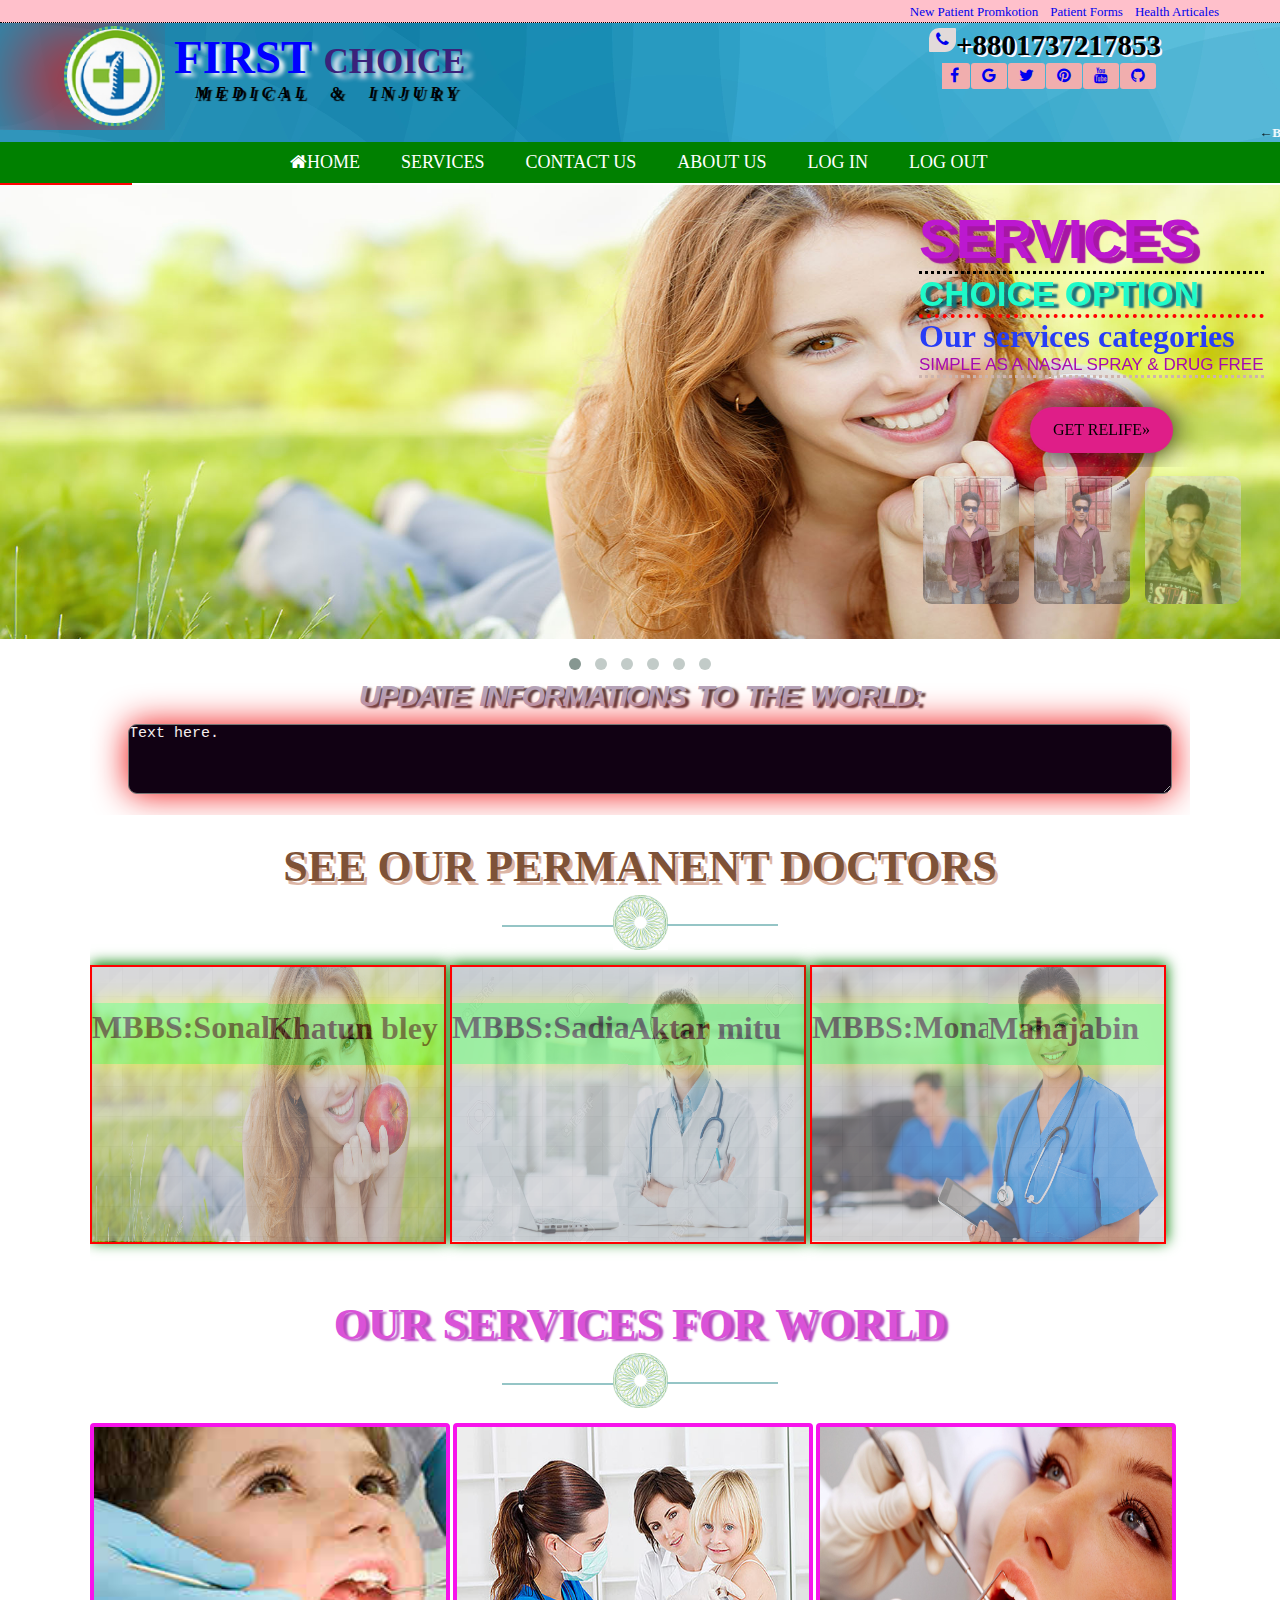
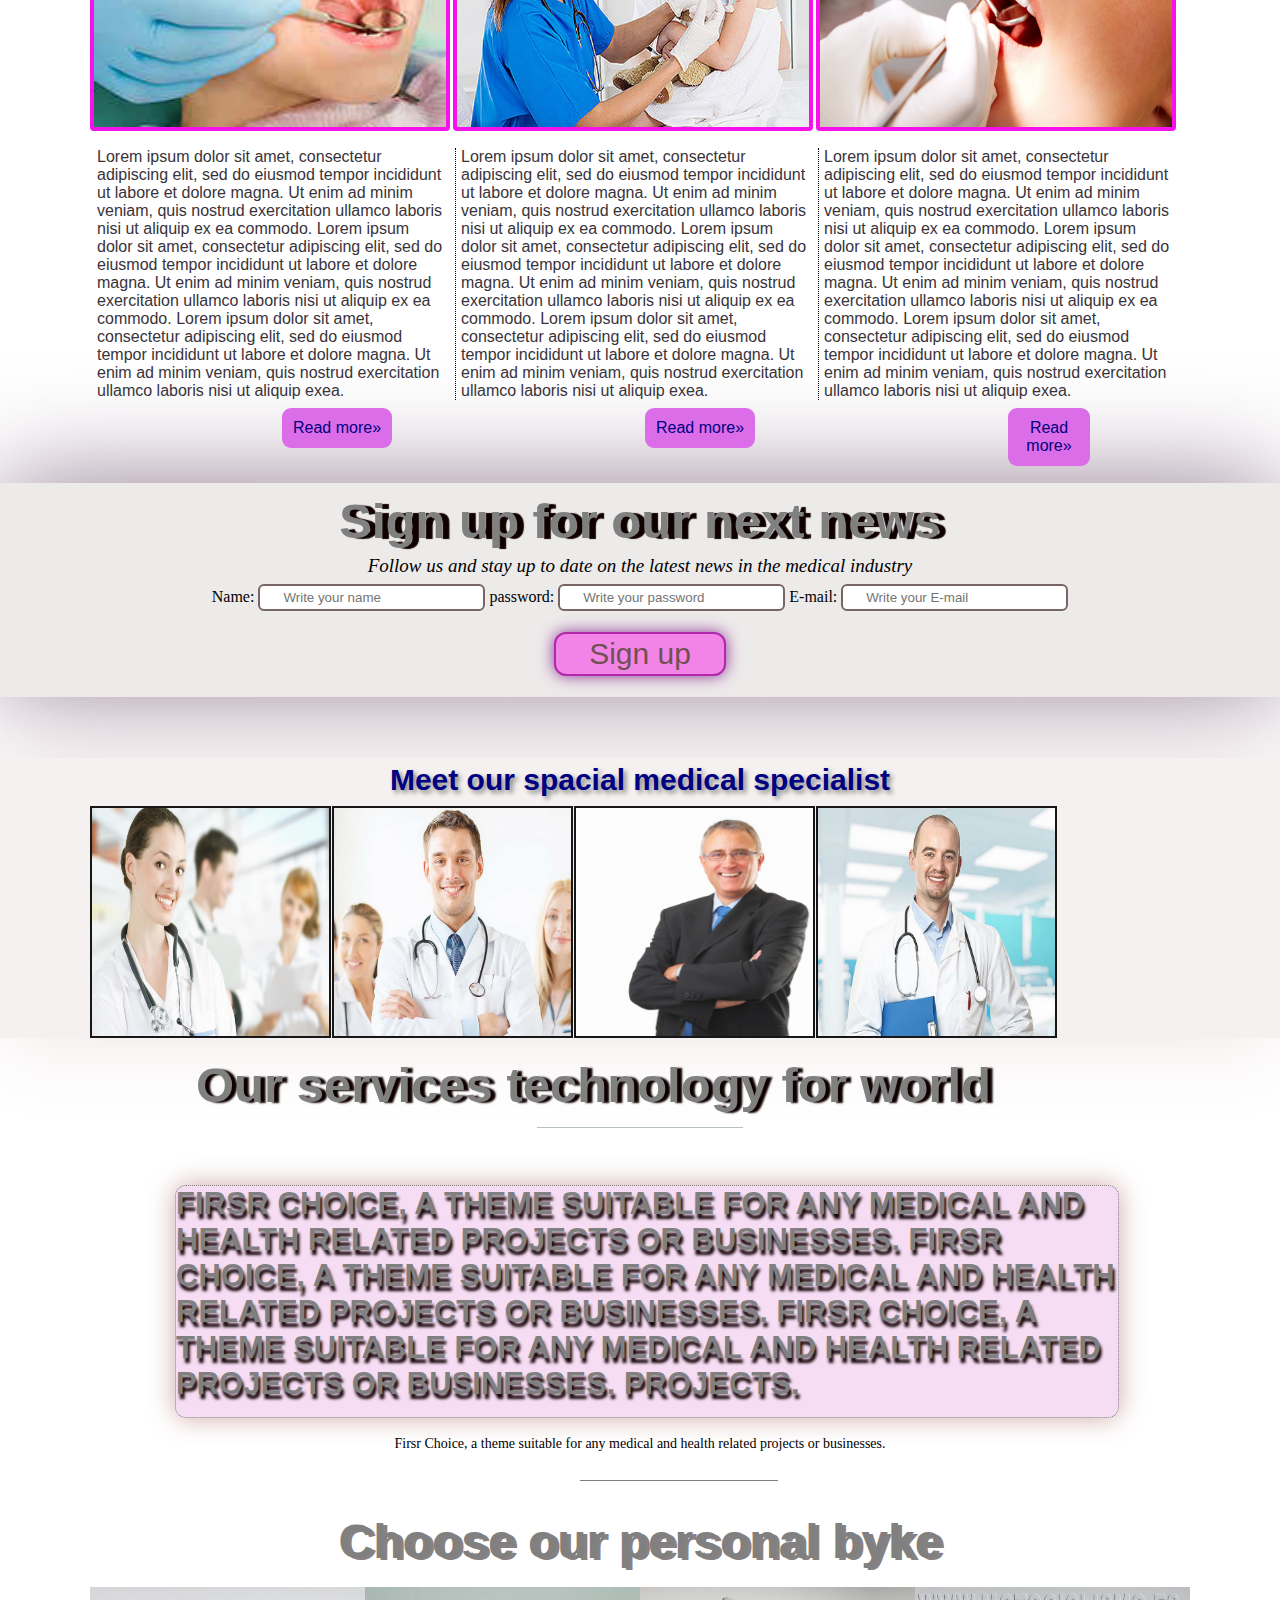
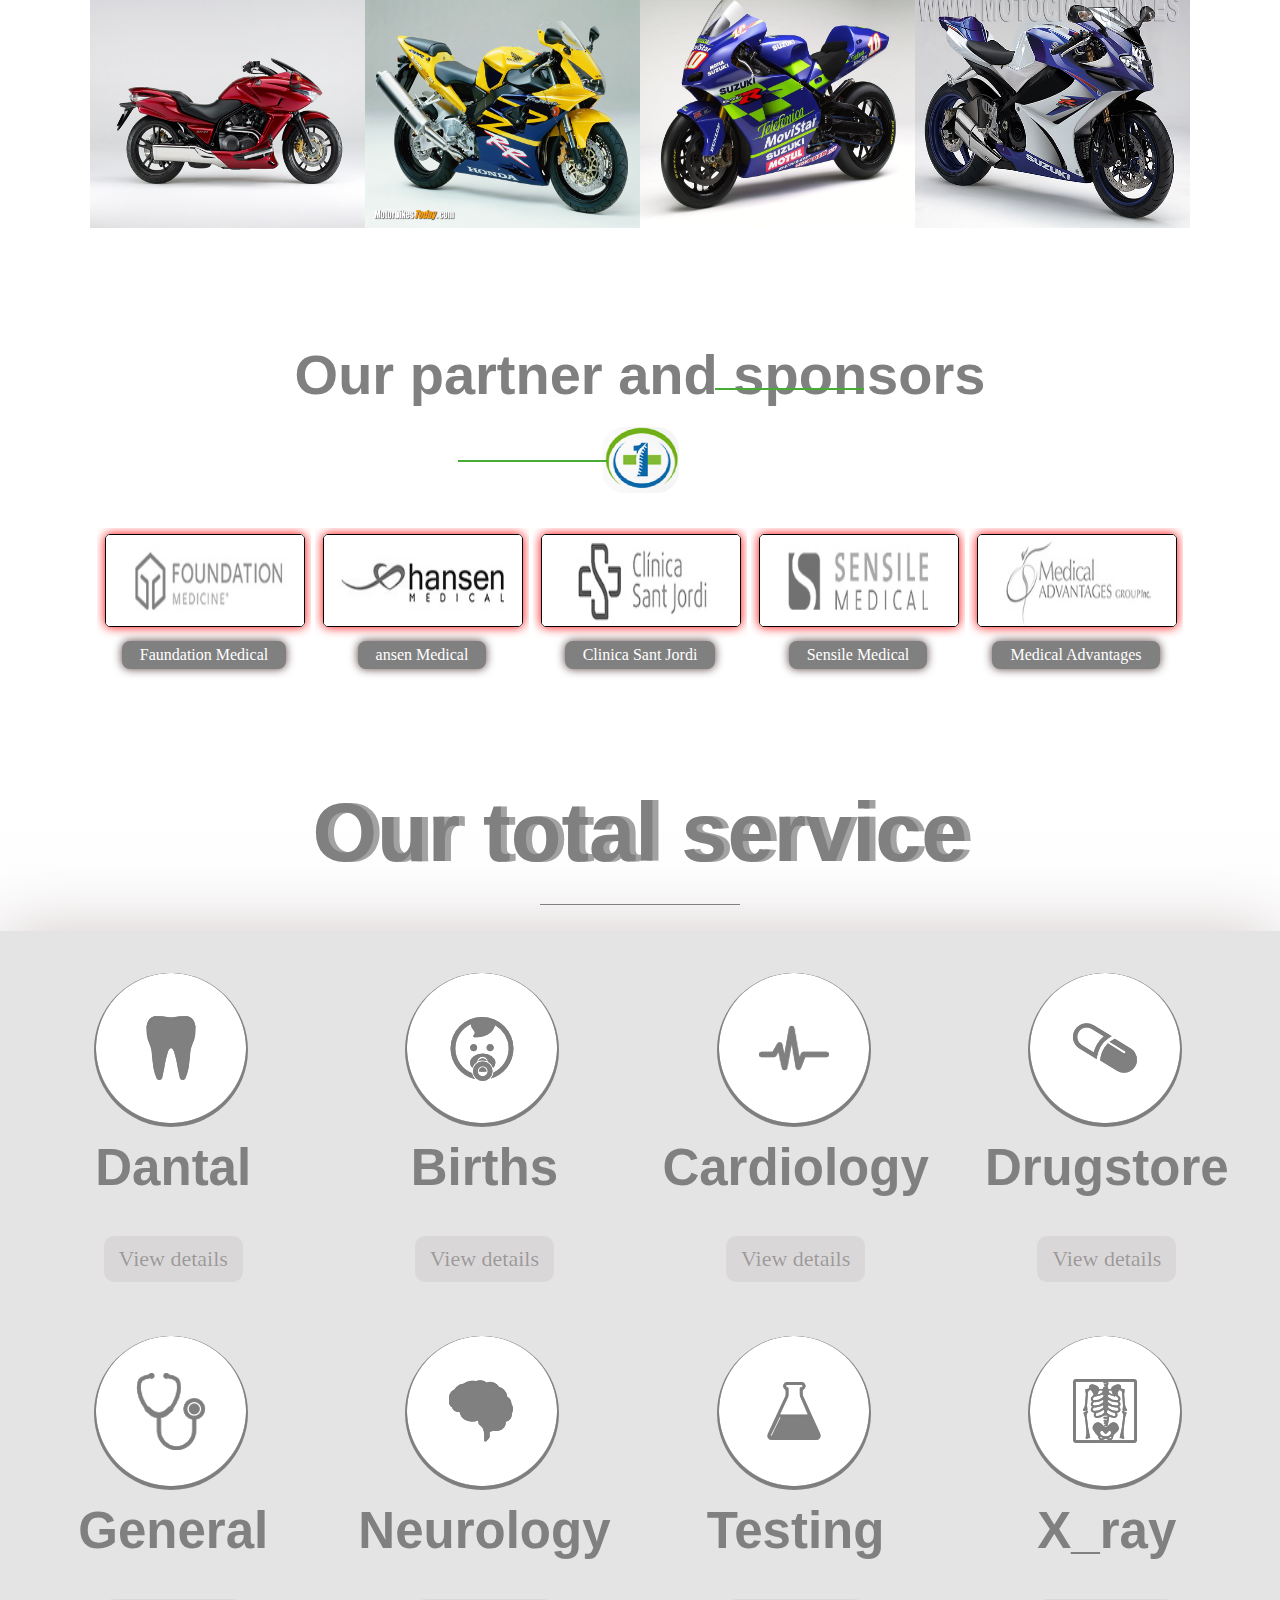
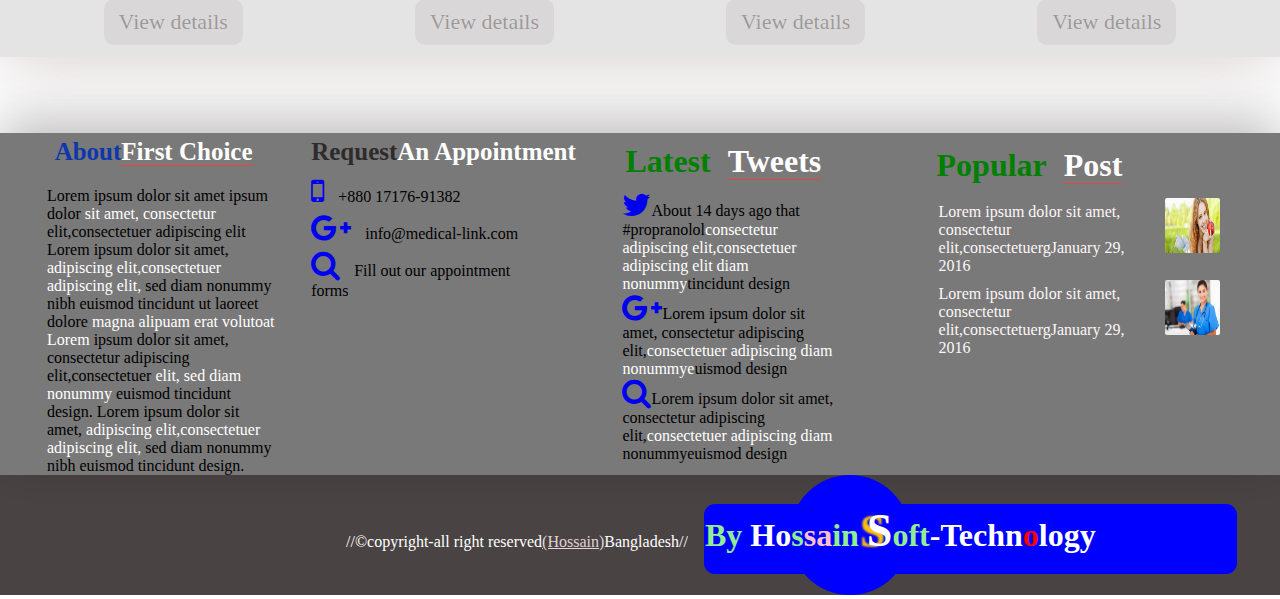
<file: index-home.html>
<!doctype html>
<html>
<head>
<title>Our new website</title>
<link rel="stylesheet" href="css/image.css"/>
<link rel="stylesheet" href="css/animate.css"/>
<link rel="stylesheet" href="css/owl.carousel.css"/>
<link rel="stylesheet" href="css/owl.theme.css"/>
<link rel="stylesheet" href="css/owl.transitions.css"/>
<link rel="stylesheet" href="css/font-awesome.min.css"/>
<link rel="stylesheet" href="style-home.css"/>
<link rel="stylesheet" href="css/responsive_design.css"/>
<script>
$ (document) .ready (function (){
	$ ('h3') .hide(4444);
});
</script>
</head>
<body>
												<!--Start_header_section-->												
<section>		
	<div class="header_top flow">
		<div class="container_header_top flow">
				<div class="header_top_main flow">
						<ul>
							<li><a href="#">New Patient Promkotion</a></li>
							<li><a href="#">Patient Forms</a></li>
							<li><a href="#">Health Articales</a></li>
						</ul>
				</div>
		</div>
	</div>		<!--End header_top-->
		<div class="Logo_area_main flow">
			<div class="container_logo flow">
				<div class="Logo_left flow">
					<div class="Logo_left_img flow">
						<img src="img/logo.PNG" alt="No matched"/>
					</div>
					<div class="Logo_left_content flow">
						<h1>FIRST<span>CHOICE</span></h1>
						<p>MEDICAL & INJURY</p>
					</div>
				</div><!--End Logo_left-->
				
				<div class="Logo_right  flow animated fadeIn " data-wow-delay="5s" data-wow-duration="9s">
					<div class="logo_right_container flow">
					<div class="contact_no flow">
						<li><a href="#"><i class="fa fa-phone"></i></a></li>
						<p class="hh flow">+8801737217853</p>
					</div>
					<div class="social_icon flow">
						<li><a href="#"><i class="fa fa-facebook"></i></a><l/i>
						<li><a href="#"><i class="fa fa-google"></i></a><l/i>
						<li><a href="#"><i class="fa fa-twitter"></i></a><l/i>
						<li><a href="#"><i class="fa fa-pinterest"></i></a><l/i>
						<li><a href="#"><i class="fa fa-youtube"></i></a><l/i>
						<li><a href="#"><i class="fa fa-github"></i></a><l/i>
					</div>
				</div>
			</div>
			<div class="Breaking_news flow">
				<h5><marquee scrollamount="2ms">&larr;<span style="color:#fff;">BREAKING NEWS:</span > <span style="color:pink;">We are proud of few that we are be successful  with our destination.We are proud of few that we are be successful  with our destination.We are proud of few that we are be successful  with our destination.
					We are proud of few that we are be successful  with our destination.We are proud of few that we are be successful  with our destination.We are proud of few that we are be successful  with our destination
					We are proud of few that we are be successful  with our destination.We are proud of few that we are be successful  with our destination.We are proud of few that we are be successful  with our destination</span>
				</marquee></h5>
		    </div>
		 </div>
</div>		<!--End header_top-->

	</section>
													<!--End_header_section-->
													
													<!--Start_menu_section-->
<section>
	<div class="menu_area flow">
		<div class="container_menu flow">
			<div class="menu flow">
				<ul>
					<li><a href="#"><i class="fa fa-home"></i>Home</a></li>
					<li><a href="#">Services</a></li>
					<li><a href="#">Contact Us</a></li>
					<li><a href="#">About Us</a></li>
					<li><a href="#">Log In</a></li>
					<li><a href="#">Log Out</a></li>
				</ul>
			</div>
		</div>
	</div>
</section>													
													<!--End_menu_section-->
													
													<!--Start_banar_section-->
<section>
	<div class="Banar_area flow">
		<div class="Banar_container flow">
			<div class="Banar flow">
				<div class="owl-carousel owl-theme" id="owl-demo">
					<div class="item flow">
						<img src="img/doctors/22.jpg" alt="No matched"/>
					</div>
					<div class="item flow">
						<img src="img/1.jpg" alt="No matched"/>
					</div>
					<div class="item flow">
						<img src="img/2.jpg" alt="No matched"/>
					</div>
					<div class="item flow">
						<img src="img/3.jpg" alt="No matched"/>
					</div>
					<div class="item flow">
						<img src="img/4.jpg" alt="No matched"/>
					</div>
					<div class="item flow">
						<img src="img/5.jpg" alt="No matched"/>
					</div>
				</div>
			</div>
		</div>
	</div>			
</section>													
													<!--End_banar_section-->
													
													<!--Start_slide_content_section-->
<section>
	<div class="Main_slide_content_area flow ">
		<div class="contant_container flow">
			<div class="content_main flow">
				<div class="slide flow">
					<h1>services</h1>
				</div>
				<div class="choice flow">
					<h1>Choice Option</h1>
				</div>
				<div class="catagory flow">
					<h1>Our services categories</h1>
				</div>
				<div class="drug_free flow">
					<p>SIMPLE AS A NASAL SPRAY & DRUG FREE</p>
				</div>
				<div class="drug flow">
					<a href="#">GET RELIFE&raquo;</a>
				</div>
				<div class="image_slide flow">
					<img src="img/BLUE.jpg" alt="No matched" id="image_1" onclick="change_1();"/>
					<img src="img/gg.jpg" alt="No matched" id="image_2" onclick="change_2();"/>
					<img src="img/b3.jpg" alt="No matched" id="image_3" onclick="change_3();"/>
				</div>
			</div>
		</div>
	</div>
</section>													
													<!--End_slide_content_section-->
													
													<!--Start_update_news_section-->
<section>
	<div class="Update_news flow">
		<div class="width flow">
			<div class="News_container flow">
				<div class="news_content flow">
					<p align="center"><strong>Update Informations to the world:</strong></p>
					<form name="news" align="center">
						<textarea name="news2" rows="4" cols="114" wrap="virtual">Text here.</textarea>
					</form>
				</div>
			</div>
	</div>
	</div>
</section>													
													<!--End_update_news_section-->
													<!--Start_Doctor_section-->
<section>
	<div class="doctor_main_area flow">
		<div class="width flow">
			<div class="doctor_area_controllers flow">
				<div class="Doctor_area_heading flow">
					<div class="doctor_heading flow">
						<h1>See our permanent doctors</h1>
					</div>
					<div class="doctor_one_underline flow">
						<div class="left_underline flow"></div>
						<div class="doctor_img"><img src="img/13.jpg" alt="No matched image" onclick="doctor();" id="doctor_one"/></div>
						<div class="right_underline flow"></div>
					</div>
				</div>       <!--doctor area heading-->
				<div class="single_doctor_area flow">
					<img src="img/doctors/22.jpg" alt="No matched image"/>
					<div class="single_doctor_content_left flow">
						<div class="single_doctor_text_left flow">
							<h1>MBBS:Sonalia<h1>
						</div>
					</div>
					<div class="single_doctor_content_right flow">
						<div class="single_doctor_text_right flow">
							<h1>Khatun bley<h1>
						</div>
					</div>
				</div>   <!--End doctor one-->
				<div class="single_doctor_area flow">
					<img src="img/doctors/3.jpg" alt="No matched image"/>
					<div class="single_doctor_content_left flow">
						<div class="single_doctor_text_left flow">
							<h1>MBBS:Sadia<h1>
						</div>
					</div>
					<div class="single_doctor_content_right flow">
						<div class="single_doctor_text_right flow">
							<h1>Aktar mitu<h1>
						</div>
					</div>
				</div>   <!--End doctor two-->
				<div class="single_doctor_area flow">
					<img src="img/doctors/2.jpg" alt="No matched image"/>
					<div class="single_doctor_content_left flow">
						<div class="single_doctor_text_left flow">
							<h1>MBBS:Monalisa<h1>
						</div>
					</div>
					<div class="single_doctor_content_right flow">
						<div class="single_doctor_text_right flow">
							<h1>Mahajabin<h1>
						</div>
					</div>
				</div>    <!--End doctor thee-->
			</div>
		</div>
	</div>
</section>													
													<!--End_Doctor_section-->	
													
													<!--Start_our_services_section-->
<section>
<div class="main_service_area flow">
	<div class="width flow">
		<div class="Service_area_controllers flow">
			<div class="service_area_heading flow">
					<div class="service_heading flow">
						<h1>Our services for world</h1>
					</div>
					<div class="service_one_underline flow">
						<div class="left_underline flow"></div>
						<div class="service_img"><img src="img/13.jpg" alt="No matched image"/></div>
						<div class="right_underline flow"></div>
					</div>
				</div>       <!--End service area heading-->
				
				
				
				<div class="service_image_area flow">
					<div class="service_image flow">
						<img src="img/latest_news_3.jpg" alt="No matched image">
						<div class="service_image_left_content flow">
							<div class="service_image_left_text flow">
								<h4>Our senior Doctor Mr.Rabiul hoque (Designation of Dantalist)</h4>
							</div>
						</div>
					</div>
					<div class="service_content bulbul flow">
						<p>Lorem ipsum dolor sit amet, consectetur adipiscing elit, sed do eiusmod tempor incididunt ut labore et dolore magna.
						Ut enim ad minim veniam, quis nostrud exercitation ullamco laboris nisi ut aliquip ex ea commodo.
						Lorem ipsum dolor sit amet, consectetur adipiscing elit, sed do eiusmod tempor incididunt ut labore et dolore magna.
						Ut enim ad minim veniam, quis nostrud exercitation ullamco laboris nisi ut aliquip ex ea commodo.
						Lorem ipsum dolor sit amet, consectetur adipiscing elit, sed do eiusmod tempor incididunt ut labore et dolore magna.
						Ut enim ad minim veniam, quis nostrud exercitation ullamco laboris nisi ut aliquip exea.</p>
						<a href="#">Read  more&raquo;</a>
					</div>
				</div><!--End service image one-->
				<div class="service_image_area flow">
					<div class="service_image flow">
						<img src="img/3.jpg" alt="No matched image">
						<div class="service_image_left_content flow">
							<div class="service_image_left_text flow">
								<h4>Our senior Doctor mr.Anoara hoque (Designation of Anatomy)</h4>
							</div>
						</div>
					</div>
					<div class="service_content flow">
						<p>Lorem ipsum dolor sit amet, consectetur adipiscing elit, sed do eiusmod tempor incididunt ut labore et dolore magna.
						Ut enim ad minim veniam, quis nostrud exercitation ullamco laboris nisi ut aliquip ex ea commodo.
						Lorem ipsum dolor sit amet, consectetur adipiscing elit, sed do eiusmod tempor incididunt ut labore et dolore magna.
						Ut enim ad minim veniam, quis nostrud exercitation ullamco laboris nisi ut aliquip ex ea commodo.
						Lorem ipsum dolor sit amet, consectetur adipiscing elit, sed do eiusmod tempor incididunt ut labore et dolore magna.
						Ut enim ad minim veniam, quis nostrud exercitation ullamco laboris nisi ut aliquip exea.</p>
						<a href="#">Read  more&raquo;</a>
					</div>
				</div><!--End service image two-->
				<div class="service_image_area flow">
					<div class="service_image flow">
						<img src="img/2.jpg" alt="No matched image">
						<div class="service_image_left_content flow">
							<div class="service_image_left_text flow">
								<h4>Our senior Doctor mr.Aminur hoque (Designation of Dantalist)</h4>
							</div>
						</div>
					</div>
					<div class="service_content flow">
						<p>Lorem ipsum dolor sit amet, consectetur adipiscing elit, sed do eiusmod tempor incididunt ut labore et dolore magna.
						Ut enim ad minim veniam, quis nostrud exercitation ullamco laboris nisi ut aliquip ex ea commodo.
						Lorem ipsum dolor sit amet, consectetur adipiscing elit, sed do eiusmod tempor incididunt ut labore et dolore magna.
						Ut enim ad minim veniam, quis nostrud exercitation ullamco laboris nisi ut aliquip ex ea commodo.
						Lorem ipsum dolor sit amet, consectetur adipiscing elit, sed do eiusmod tempor incididunt ut labore et dolore magna.
						Ut enim ad minim veniam, quis nostrud exercitation ullamco laboris nisi ut aliquip exea.</p>
						<a href="#">Read  more&raquo;</a>
					</div>
				</div><!--End service image three-->
		</div>
	</div>
</div>
</section>													
													<!--End_our_services_section-->	
													
													<!--Start_Subscribe_section-->
<section>
	<div class="main_subscribe_area flow">
		<div class="subscribe_area_controllers flow">
			<div class="subscribe_contents flow">
				<div class="subscribe_heading flow">
					<h1>Sign up for our next news</h1>
					<p>Follow us and stay up to date on the latest news in the medical industry</p>
				</div>
				<div class="subscribe_form flow">
					<form action="Registration form/index_reg_form.html" method="post" onsubmit="return hossain();">
						<labe id="lname">Name:</label>
							<input type="text" placeholder="Write your name" id="name" name="Name"/>
						<label id="lpassword">password:</label>
							<input type="password" placeholder="Write your password" id="password" name="password"/>
						<label id="lemail">E-mail:</label>
							<input type="email" placeholder="Write your E-mail" id="email" name="email"/><br/>
						<button id="download" title="Click for latter news........">Sign up</button>
					</form>
				</div>
				
			</div>
		</div>
	</div>
</section>													
													<!--End_Subscribe_section-->	
													<!--Start_medical_spacialist_section-->	
<section>
	<div class="main_medical_spacialist_area flow">
		<div class="width flow">
			<div class="medical_spacialist_controllers flow">
				<div class="medical_spacialist_Heading">
					<h1>Meet our spacial medical specialist</h1>
				</div>
				<div class="medical_spacialis_image flow">
					<div class="medical_spacialis_contect flow">
						<p>heading for our family</p>
						<div class="medical_spacialis_social_icon flow">
							<a href="#"><i class="fa fa-facebook"><sup>+</sup></i></a>
							<a href="#"><i class="fa fa-google"><sup>+</sup></i></a>
							<a href="#"><i class="fa fa-phone"><sup>+</sup></i></a>
							<a href="#"><i class="fa fa-twitter"><sup>+</sup></i></a>
							<a href="#"><i class="fa fa-home"><sup>+</sup></i></a>
						</div>
					</div>
					<img src="img/medical/2.jpg"/>
				</div>
				<div class="medical_spacialis_image flow">
					<div class="medical_spacialis_contect flow">
						<p>heading for our family</p>
						<div class="medical_spacialis_social_icon flow">
							<a href="#"><i class="fa fa-facebook"><sup>+</sup></i></a>
							<a href="#"><i class="fa fa-google"><sup>+</sup></i></a>
							<a href="#"><i class="fa fa-phone"><sup>+</sup></i></a>
							<a href="#"><i class="fa fa-twitter"><sup>+</sup></i></a>
							<a href="#"><i class="fa fa-home"><sup>+</sup></i></a>
						</div>
					</div>
					<img src="img/medical/1.jpg"/>
				</div>
				<div class="medical_spacialis_image flow">
					<div class="medical_spacialis_contect flow">
						<p>heading for our family</p>
						<div class="medical_spacialis_social_icon flow">
							<a href="#"><i class="fa fa-facebook"><sup>+</sup></i></a>
							<a href="#"><i class="fa fa-google"><sup>+</sup></i></a>
							<a href="#"><i class="fa fa-phone"><sup>+</sup></i></a>
							<a href="#"><i class="fa fa-twitter"><sup>+</sup></i></a>
							<a href="#"><i class="fa fa-home"><sup>+</sup></i></a>
						</div>
					</div>
					<img src="img/medical/6.jpg"/>
				</div>
				<div class="medical_spacialis_image flow">
					<div class="medical_spacialis_contect flow">
						<p>heading for our family</p>
						<div class="medical_spacialis_social_icon flow">
							<a href="#"><i class="fa fa-facebook"><sup>+</sup></i></a>
							<a href="#"><i class="fa fa-google"><sup>+</sup></i></a>
							<a href="#"><i class="fa fa-phone"><sup>+</sup></i></a>
							<a href="#"><i class="fa fa-twitter"><sup>+</sup></i></a>
							<a href="#"><i class="fa fa-home"><sup>+</sup></i></a>
						</div>
					</div>
					<img src="img/medical/3.jpg"/>
				</div>
			</div>
		</div>
	</div>
</section>													
													<!--End_medical_spacialist_section-->	
													
													<!--Start_Service_technology_section-->	
<section>
	<div class="Main_service_technology_area flow">
		<div class="width flow">
			<div class="service_technology_area_controllers flow">
				<div class="service_technology_area_heading flow">
					<div class="service_technology_heading flow">
						<h1>Our services technology for world</h1>
					</div>
						<h5></h5>
				</div>        <!--- service technology heading-->
				<div class="service_technology_content flow">
					<h1>
					FIRSR CHOICE, A THEME SUITABLE FOR ANY MEDICAL AND HEALTH RELATED PROJECTS OR BUSINESSES.
					FIRSR CHOICE, A THEME SUITABLE FOR ANY MEDICAL AND HEALTH RELATED PROJECTS OR BUSINESSES.
					FIRSR CHOICE, A THEME SUITABLE FOR ANY MEDICAL AND HEALTH RELATED PROJECTS OR BUSINESSES.
					 PROJECTS.
					</h1>
					<p>Firsr Choice, a theme suitable for any medical and health related projects or businesses.</p>
					<div class="underline flow"></div>
				</div>
				 <h3>Choose our personal byke</h3>
				<div class="service_technology_img flow">
					<img src="img/honda/h4.jpg" alt="No matched image"/>
				</div>
				<div class="service_technology_img flow">
					<img src="img/honda/h3.jpg" alt="No matched image"/>
				</div>
				<div class="service_technology_img flow">
					<img src="img/honda/h2.jpg" alt="No matched image"/>
				</div>
				<div class="service_technology_img flow">
					<img src="img/honda/h1.jpg" alt="No matched image"/>
				</div>
			</div>          <!--- service technology controller-->
		</div>
	</div>
</section>													
													<!--End_Service_technology_section-->	
													<!--Statr_Our partnar_section-->	
<section>
	<div class="main_partnar_area flow">
		<div class="width flow">
			<div class="partnar_area_coltrollers flow">
				<h1>Our partner and sponsors</h1>
				<div class="partnar_undeerline flow">
					<h2></h2>
					<img src="img/logo.PNG" alt="no match"/>
					<h3></h3>
				</div>
				<div class="partnar_images_area flow">
					<div class="partnar_images flow">
						<img src="img/sponsors/1.jpg" alt="no match"><br/>
						<a href="#">Faundation Medical</a>
					</div>
					<div class="partnar_images flow">
						<img src="img/sponsors/2.jpg" alt="no match"><br/>
						<a href="#">ansen Medical</a>
					</div>
					<div class="partnar_images flow">
						<img src="img/sponsors/3.jpg" alt="no match"><br/>
						<a href="#">Clinica Sant Jordi</a>
					</div>
					<div class="partnar_images flow">
						<img src="img/sponsors/4.jpg" alt="no match"><br/>
						<a href="#">Sensile Medical</a>
					</div>
					<div class="partnar_images flow">
						<img src="img/sponsors/5.jpg" alt="no match"><br/>
						<a href="#">Medical Advantages</a>
					</div>
			</div>
			</div>
	</div>
	</div>
</section>													
													<!--End_Our partnar_section-->	
													<!--Start_Our total_section-->	
<section>
	<div class="main_total_service_area flow">
		<div class="total_service_controllers flow">
			<div class="total_service flow">
				<h1>Our total service</h1>
				<p></p>
			</div>
			<div class="total_service_img flow">
				<div class="total_service_img_single flow">
					<img src="img/our_service/treatment/1.png" alt="no match"/>
					<h3>Dantal</h3>
					<a href="#">View details</a>
				</div>
				<div class="total_service_img_single flow">
					<img src="img/our_service/treatment/2.png" alt="no match"/>
					<h3>Births</h3>
					<a href="#">View details</a>
				</div>
				<div class="total_service_img_single flow">
					<img src="img/our_service/treatment/3.png" alt="no match"/>
					<h3>Cardiology</h3>
					<a href="#">View details</a>
				</div>
				<div class="total_service_img_single flow">
					<img src="img/our_service/treatment/4.png" alt="no match"/>
					<h3>Drugstore</h3>
					<a href="#">View details</a>
				</div><br/>
				<div class="total_service_img_single flow">
					<img src="img/our_service/treatment/5.png" alt="no match"/>
					<h3>General</h3>
					<a href="#">View details</a>
				</div>
				<div class="total_service_img_single flow">
					<img src="img/our_service/treatment/6.png" alt="no match"/>
					<h3>Neurology</h3>
					<a href="#">View details</a>
				</div>
				<div class="total_service_img_single flow">
					<img src="img/our_service/treatment/7.png" alt="no match"/>
					<h3>Testing</h3>
					<a href="#">View details</a>
				</div>
				<div class="total_service_img_single flow">
					<img src="img/our_service/treatment/8.png" alt="no match"/>
					<h3>X_ray</h3>
					<a href="#">View details</a>
				</div>
			</div>
		</div>
	</div>
</section>													
													<!--End_Our total_section-->	
													<!--Start_footer top_section-->	
<section>
	<div class="Main footer_top_area flow">
		<div class=" footer_top_area_controlers flow">
			<div class="footer_top_element flow">
				<div class="footer_top_first_col flow">
					<h1>About<span>First Choice</span></h1>
					<p>Lorem ipsum dolor sit amet ipsum dolor <span>sit amet, consectetur </span> elit,consectetuer adipiscing elit
							Lorem ipsum dolor sit amet, <span> adipiscing elit,consectetuer adipiscing elit,</span> sed diam nonummy nibh euismod tincidunt ut laoreet dolore<span> magna alipuam erat volutoat
							Lorem</span> ipsum dolor sit amet, consectetur adipiscing elit,consectetuer <span> elit, sed diam nonummy </span> euismod tincidunt design.
							Lorem ipsum dolor sit amet,<span> adipiscing elit,consectetuer adipiscing elit,</span> sed diam nonummy nibh euismod tincidunt design.</p>
				</div>
				<div class="footer_top_second_col flow">
					<h1>Request<span>An Appointment</span></h1>
					<span><a href="#"><i class="fa fa-mobile"></i></a>+880 17176-91382</span>
					<span><a href="#"><i class="fa fa-google-plus"></i></a>info@medical-link.com</span>
					<span><a href="#"><i class="fa fa-search"></i></a>Fill out our appointment forms</span>
				</div>
				<div class="footer_top_thitd_col flow">
					<h1>Latest<span>Tweets</span></h1>
					<p><a href="#"><i class="fa fa-twitter"></i></a>About 14 days ago that #propranolol<span>consectetur adipiscing elit,consectetuer adipiscing elit diam nonummy</span>tincidunt design</p>
					<p><a href="#"><i class="fa fa-google-plus"></i></a>Lorem ipsum dolor sit amet, consectetur adipiscing elit,<span>consectetuer adipiscing diam nonummye</span>uismod design</p>
					<p><a href="#"><i class="fa fa-search"></i></a>Lorem ipsum dolor sit amet, consectetur adipiscing elit,<span>consectetuer adipiscing diam</span> nonummyeuismod design</p>
				</div>
				<div class="footer_top_fourth_col flow">
					<h1>Popular<span>Post</span></h1>
					<p><span>Lorem ipsum dolor sit amet, consectetur elit,consectetuergJanuary 29, 2016</span><img src="img/owl/1.jpg" alt="no match"/></p>
					<p><span>Lorem ipsum dolor sit amet, consectetur elit,consectetuergJanuary 29, 2016</span><img src="img/doctors/2.jpg" alt="no match"/></p>					
				</div>
			</div>
		</div>
	</div>
</section>													
													<!--End_footer top_section-->	
													
													<!--Start_footer _section-->	
<span>
	<div class="footer_area flow">
		<div class="footer_controlers flow">
		<div class="footer flow">
			<p>//&copy;copyright-all right reserved<a href="">(Hossain)</a>Bangladesh//</p>
		</div>
		<div class="footer_right flow">
			<div class="first"></div>
			<div class="secound "><h1 style="  margin: 0px 140px 0px 0px;display: inline-block; rgba(1, 234, 2, 1);">By <span style="color:#fff;">Ho</span>s<span style="color:pink;">sa</span>in <span style="color: #fff; font-size: 46px;text-shadow: -7px 1px 2px #FFC107;">S</span>oft<span style="color:#fff;">-Techn<span style="color:red;">o</span>logy</span></h1></div>
		</div>
		</div>
	</div>
</span>													
													<!--End_footer _section-->	
													
													<!--Start_js_section-->														
<script src="js/jquery-3.1.0.min.js"></script>																										
<script src="js/owl.carousel.min.js"></script>													
<script src="js/bulbul/wol.js"></script>	
<script src="js/jquery.sticky.js"></script>	
<script src="js/jquery.scrollUp.js"></script>	
<script src="js/bulbul/text.js"></script>
<script src="js/custom.js"></script>
											       <!--End_js_section-->	
                                          <!---Start active java_script_code-->	
<script>
		$(function () {
			$.scrollUp({
				scrollName: 'scrollUp',      // Element ID
				scrollDistance: 300,         // Distance from top/bottom before showing element (px)
				scrollFrom: 'top',           // 'top' or 'bottom'
				scrollSpeed: 5000,            // Speed back to top (ms)
				easingType: 'linear',        // Scroll to top easing (see http://easings.net/)
				animation: 'fade',           // Fade, slide, none
				animationSpeed: 200,         // Animation speed (ms)
				scrollTrigger: false,        // Set a custom triggering element. Can be an HTML string or jQuery object
				scrollTarget: false,         // Set a custom target element for scrolling to. Can be element or number
				scrollText: 'Scroll to top', // Text for element, can contain HTML
				scrollTitle: false,          // Set a custom <a> title if required.
				scrollImg: false,            // Set true to use image
				activeOverlay: false,        // Set CSS color to display scrollUp active point, e.g '#00FFFF'
				zIndex: 2147483647           // Z-Index for the overlay
			});
		});
		</script>
			<script>
					  $(document) .ready(function(){
						$(".menu_area") .sticky({topSpacing:0});
					  });
			</script>
                                          <!---End active java_script_code-->										
</body>
</html>
</file>
<file: css/image.css>
/* Image style */
#scrollUp {
    background-image: url(../img/top.png);
	background-repeat:no-repeat;   bottom: 20px;
    right: 20px;
    width: 62px;
    height: 60px;
    text-indent: -99999px;
	margin:0px -16px 7px 0px;
}
</file>
<file: style-home.css>
/*######>Start comon css<######*/
*{
margin:0px;
padding:0px;
}
body{}
.flow{
overflow:hidden;
}
.width{
margin:0px auto;
width:1100px;
}
						/*######>End comon css<######*/
						
						/*######>Start header_top area<######*/
.header_top{
background: rgba(244, 27, 232, 0.74);
border-bottom:1px dotted #000;
}
.header_top:hover{
background-color:pink;
transition:3s;
}
.header_top_main{
float:right;
margin:0px 55px 0px 0px;
}
.header_top_main ul{
margin:0px;
padding:0px;
}
.header_top_main ul li{
float:left;
list-style: none;
padding:2px 0px ;
margin:0px 6px;
}
.header_top_main ul li a{
padding: 2px 0px;
text-decoration: none;
font-size: 13px;

}
.header_top_main ul li a:hover{
color:#fff;
transition:2s;
}
						/*######>End header_top area<######*/
						
						/*######>Start logo_left area<######*/
.Logo_area_main{}						
.container_logo{
background: url(img/bg.png) repeat;
}						
.Logo_left{
width:60%;
float:left;
}						
.Logo_left_img{
float:left;
margin-bottom: 12px;
}						
.Logo_left_img img{
height: 94px;
width: 95px;
border-radius: 52px;
border: 3px dotted rgb(114, 197, 102);
margin: 3px 0px 0px 64px;
box-shadow: -39px 4px 83px red;
}						
.Logo_left_content{
}						
.Logo_left_content h1{
font-size: 47px;
color: blue;
font-weight: bold;
text-transform: uppercase;
margin: 7px 0px 0px 9px;
text-shadow: 5px 3px 4px white;
}						
.Logo_left_content h1 span{
font-size: 35px;
color: rgb(59, 34, 122);
margin: 0px 0px 0px 11px;
text-shadow: 8px 5px 5px rgb(243, 239, 248);
}						
.Logo_left_content p{
margin: 0px 0px 0px 30px;
word-spacing: 10px;
letter-spacing: 6px;
font-style: italic;
font-weight: bold;
text-shadow: 3px 3px 1px black;
}										
						/*######>End logo_left area<######*/
						
						/*######>Start logo_right area<######*/
.Logo_right{
margin-bottom: 23px;
}
.logo_right_container{
margin: 5px 1px 0px 161px;
}					
.contact_no li{
float: left;
list-style: none;
padding: 3px 7px;
background: rgb(226, 218, 218);
border-radius: 10px 1px 11px 1px;
}				
.contact_no li:hover{
background:red;
transition:2s;
}				
.contact_no li a{}				
.contact_no li a i{}				
.contact_no p{
font-weight: bold;
font-size: 29px;
margin: -5px 0px 0px 0px;
text-shadow: 2px 2px 0px ghostwhite;
}
.hh{margin: 0px 0px 0px 5px;}				
.Logo_right p{
margin: 1px 0px -5px 0px;
}						
.Logo_right p li{}					
.Logo_right p li a i{
}						
.Logo_right p span{}						
.social_icon li{
list-style: none;
float: left;
}	
.social_icon li a i:hover{
background:#000;
transition:3s;
}					
.social_icon li a i {
padding: 5px 11px;
background: rgb(241, 174, 174);
margin: 6px 4px 0px -3px;
border-radius: 3px;

}						
.social_icon{
margin: 0px 0px 0px 13px;
}						
.social_icon li a{}											
.Breaking_news{
position:absolute;
margin-top: 13px;
}						
.Breaking_news h5{
margin-bottom:5px;
}						
						
						/*######>End logo_right area<######*/
						
						/*######>Start menu area<######*/
.menu_area{
}						
.container_menu{}						
.menu{
background-color:green;
min-height:41px;

}						
.menu ul{
margin-left:270px;
padding:0px;
list-style:none;
}						
.menu ul li{
float:left;
}						
.menu ul li a{
text-decoration: none;
color: white;
font-size: 18px;
padding: 10px 21px;
text-transform: uppercase;
text-align: center;
margin: 0px 0px 0px -1px;
display: inline-block;
transition:9s;
}						
.menu ul li a:hover{
background:white;
color:#000;
transition:4s;
}	
#sticky-wrapper{
    position: absolute;
    width: 100%;
    z-index: 99999;
}					
							
						/*######>End menu area<######*/	
						
						/*######>Start banar area<######*/
.Banar_area {
 margin: 41px 0px 0px 0px;
}
.item{}						
.item img{
width:100%;
height:454px;
}						
#progressBar{
height: 2px;
background: #fff;
width: 100%;
}						
#bar{
background-color:red;
height:2px;
}						
						/*######>End banar area<######*/	
						
						/*######>Start update_news  area<######*/	
.news_content {}						
.news_content p {
margin-bottom: 11px;
}						
.news_content p strong{
font-size: 30px;
color: rgb(182, 165, 186);
font-weight: bold;
font-style: italic;
text-transform: uppercase;
letter-spacing: -2px;
text-shadow: 4px 2px 2px rgb(92, 61, 61);
word-spacing: 5px;
font-family: sans-serif;
}						
.news_content form{}						
.news_content form textarea{
background: rgb(17, 1, 19);
color: rgb(245, 238, 238);
font-size: 15px;
border-radius: 9px;
vertical-align: center;
box-shadow: 0px 0px 34px rgb(240, 13, 13);
margin: 0px 0px 17px 20px;
}						
					
						/*######>End update_news  area<######*/
						
						/*######>Start_slide_content  area<######*/
.Main_slide_content_area{
position: absolute;
margin: -472px 0px 17px 919px;
}						
.contant_container{}						
.content_main{}						
.slide{}						
.slide> h1{
  font-family: sans-serif;
color: #BC18D0;
font-size: 55px;
text-transform: uppercase;
border-bottom: 3px dotted #000;
text-shadow: 6px 5px 1px rgb(167, 22, 165);
}						
.choice{}						
.choice>h1{
font-family: sans-serif;
color: #1EFAC9;
font-size: 35px;
text-transform: uppercase;
text-shadow: 5px 2px 2px rgb(22, 113, 123);
border-bottom: 4px dotted red;
}	
.catagory>h1{
color: rgb(39, 61, 247);
}						
.drug_free>p{
font-family: sans-serif;
color: #A60AB1;
font-size: 17px;
text-transform: uppercase;
border-bottom: 3px dotted rgb(205, 180, 173);
}						
.drug>a{
color: black;
text-transform: uppercase;
text-decoration: none;
margin: 29px 0px 14px 111px;
border: 2px solid rgb(223, 30, 136);
padding: -2px 2px;
position: relative;
display: inline-block;
background: rgb(223, 30, 136);
padding: 12px 21px;
border-radius: 28px;
box-shadow: 0px 0px 30px rgb(9, 11, 11);
}						
.drug>a:hover{
background:white;
color:black;
border: 2px solid white;
transition:3s;
}						
.image_slide{
position: relative;
margin: 2px 0px 0px -7px;
display: inline-block;
}						
.image_slide img{
height: auto;
width: 96px;
border-radius: 9px;
text-align: center;
opacity: 0.5;
margin: 7px 0px 11px 11px;
display: inline-block;
}												
						/*######>End_slide_content  area<######*/	
						
						/*######>Start_parmanent_doctor  area<######*/	
.doctor_main_area{}						
.doctor_area_controllers{}											
.Doctor_area_heading{
text-align:center;
}						
.doctor_heading h1{
font-size: 44px;
text-transform: uppercase;
font-family: cursive;
margin-bottom: 3px;
margin-top: 26px;
color: rgb(126, 82, 55);
text-shadow: 3px 4px rgb(220, 181, 165);
}						
.doctor_one_underline{
margin-bottom:11px;
}						
.left_underline{
height: 2px;
width: 111px;
background: black;
display: inline-block;
margin: 0px -4px 23px 0px;
}						
.doctor_img{
display:inline-block;
}						
.doctor_img img{
height:55px;
width:55px;
}						
.right_underline{
height:2px;
width:111px;
background:black;
display:inline-block;
margin: 0px 0px 24px -5px;
}	
		/*Start single doctor area*/	
.single_doctor_area{
float: left;
width: 32%;
height: 275px;
margin: 0px 4px 29px 0px;
border: 2px solid red;
box-shadow: 1px -2px 13px green;
}										
.single_doctor_area img{
height: 100%;
width: 100%;
transition: 2s;
}										
.single_doctor_content_left{
background: url(img/background/back1.png) repeat;
margin: -280px 0px 0px 0px;
height: 100%;
width: 50%;
transition:2s;
opacity:0.5;
}										
.single_doctor_text_left{
box-shadow: 0px 0px 24px rgb(231, 242, 31);
margin: 37px 0px 0px 0px;
text-align: center;
}										
.single_doctor_text_left h1{
background: rgb(85, 237, 85);
padding: 6px 0px;
width: 100%;
}										
.single_doctor_content_right{
background: url(img/background/back1.png) repeat;
color: rgb(247, 241, 241);
margin: -274px 0px 0px 176px;
height: 100%;
width: 50%;
transition:2s;
opacity:0.5;
}										
.single_doctor_text_right{
margin: 37px 0px 0px 0px;
text-align: center;
box-shadow: 0px 0px 24px rgb(231, 242, 31);
}										
.single_doctor_text_right h1{
background: rgb(85, 237, 85);
padding: 6px 0px;
width: 100%;
color: black;
text-align: left;
}										
.single_doctor_area:hover .single_doctor_content_left{
margin-left:-500px;
transition:4s;
}										
.single_doctor_area:hover .single_doctor_content_right{
margin-left:500px;
transition:3s;
}										
	
		/*Start single doctor area*/	
		
						/*######>End_parmanent_doctor  area<######*/	
						
						
						/*######>Start_service  area<######*/
.main_service_area{
margin:0px 0px 30px 0px;
}						
.Service_area_controllers{}																	
.service_area_heading{
text-align:center;
}
.service_heading{}						
.service_heading h1{
font-size: 44px;
text-transform: uppercase;
font-family: serif;
margin-bottom: 3px;
margin-top: 26px;
color: rgb(218, 82, 216);
text-shadow: 4px 2px 2px rgb(182, 76, 194);
}						
.service_one_underline{
margin-bottom:11px;
}						
.left_underline{
height: 2px;
width: 111px;
background: rgb(149, 197, 198);
display: inline-block;
margin: 0px -4px 23px 0px;
}						
.service_img{
display:inline-block;
}						
.service_img img{
height:55px;
width:55px;
}						
.right_underline{
height:2px;
width:111px;
background: rgb(149, 197, 198);
display:inline-block;
margin: 0px 0px 24px -5px;
}
								/*End service heading*/
.service_image_area{
width: 34%;
height: 630px;
float: left;
margin: 0px -11px 0px 0px;
text-align: center;
}						
.service_image{
width: 94%;
height: 300px;
border: 4px solid rgb(247, 18, 235);
border-radius: 4px;
}						
.service_image img{
height:100%;
width:100%;
}						
.service_image_left_content{
background: rgb(209, 101, 240);
margin: 0px 0px 0px 0px;
transition: 1s;
opacity: 0.5;
height: 63%;
}	
.service_image:hover .service_image_left_content	{
margin-top:-151px;
opacity:0.4;
transition:2s;
}				
.service_image_left_text{
border-top: 2px dotted rgb(13, 7, 125);
}						
.service_image_left_text h4{
font-size: 22px;
font-family: cursive;
margin: 35px 0px 0px 0px;
color: navy;
}						
.service_content{
text-align: left;
padding-right: 14px;
color: rgb(57, 51, 58);
font-family: sans-serif;
font-weight: 100;
/* border-left: 3px solid gray; */
margin: 0px 6px 0px 2px;
}						
.service_content p{
margin-top: 17px;
}	
.service_content p{
border-left:1px dotted #000;
padding: 0px 0px 0px 5px;
}
.bulbul p{
border-left:none;
}				
.service_content a{
text-decoration: none;
background: rgb(219, 109, 232);
padding: 11px 11px;
display: inline-block;
text-align: center;
border-radius: 9px;
color: navy;
margin: 8px 190px;
position: absolute;
}						
.service_content a:hover{
background:darkblue;
color:#fff;
transition:2s;
border-radius:9px;
}						
						
						/*######>End_service  area<######*/	
						
						/*######>Start_subscribe  area<######*/	
.main_subscribe_area{
width: 100%;
height: auto;
box-shadow: 0px 0px 109px rgb(147, 125, 146);
margin-bottom: 11px;
background: rgb(237, 234, 234);
}						
.subscribe_area_controllers{}						
.subscribe_contents{
text-align:center;
}						
.subscribe_heading{}						
.subscribe_heading h1{
margin: 10px 0px 6px 0px;
font-size: 49px;
color: gray;
font-family: sans-serif;
text-shadow: 7px 1px 1px rgb(16, 1, 1);
}						
.subscribe_heading p{
font-size: 19px;
font-style: italic;
margin:0px 0px 7px 0px;
}						
.subscribe_form{}						
.subscribe_form form{}						
#name{
padding: 4px 23px;
border: 2px solid rgb(120, 102, 102);
border-radius: 6px;
}						
#password{
padding: 4px 23px;
border: 2px solid rgb(120, 102, 102);
border-radius: 6px;
}						
#email{
padding: 4px 23px;
border: 2px solid rgb(120, 102, 102);
border-radius: 6px;
}						
#download{
border: 2px solid rgb(177, 41, 170);
border-radius: 12px;
margin: 21px 0px;
background: rgb(242, 132, 232);
color: rgb(113, 80, 80);
font-size: 30px;
box-shadow: 0px 0px 15px rgb(140, 53, 150);
display: inline-block;
height: 44px;
width: 172px;
}						
#lname{}						
#lpassword{}						
#lemail{}						
#download:hover{
transition:2s;
background:white;
color:black;
box-shadow: 0px 0px 15px #000;
}						
						
						/*######>End_subscribe  area<######*/	
						/*######>Start_medical_spacialist  area<######*/	
.main_medical_spacialist_area{
background: rgb(245, 241, 241);
box-shadow: 0px 0px 89px rgb(239, 229, 229);
margin: 61px 0px 9px 0px;
}						
.medical_spacialist_controllers{}	
.medical_spacialist_Heading{
text-align:center;
margin:5px 0px 9px 0px;
}					
.medical_spacialist_Heading h1{
font-size:30px;
font-family:sans-serif;
color:navy;
text-shadow:3px 3px 5px gray;
}					
.medical_spacialis_image{
height:232px;
width:22%;
float:left;
transition:2s;
opacity:0.9;
}						
.medical_spacialis_contect{
text-align: center;
height: 55px;
background: rgba(227, 138, 138, 0.64);
width: 100%;
margin: 1px 0px -235px 0px;
opacity: 0.5;
transition: 2s;
padding: 179px 0px 0px 0px;
display: none;
}						
.medical_spacialis_contect p{
margin: -158px 0px 109px 0px;
background: green;
color: beige;
font-size: 24px;
text-shadow: 1px 26px 3px black;
transition:2s;
opacity:0.3;
}						
.medical_spacialis_social_icon{}						
.medical_spacialis_social_icon a{}						
.medical_spacialis_social_icon a i{
color: red;
background: green;
padding: 6px 5px;
border-radius: 5px;

}	
.medical_spacialis_social_icon a i sup{
color:red;
opacity:0.9;
}					
.medical_spacialis_image img{
height: 228px;
width: 98%;
border: 2px solid;
}						
.medical_spacialis_image:hover .medical_spacialis_contect{
display:block;
transition:4s;
}												
						/*######>End_medical_spacialist  area<######*/	
						
						/*######>Start service technology  area<######*/
.Main_service_technology_area{}
.service_technology_area_controllers{
margin-bottom: 114px;
}
.service_technology_area_controllers h3{
text-align: center;
font-size: 48px;
color: gray;
margin: 0px 0px 18px 0px;
text-shadow: 4px 2px 0px rgb(135, 129, 129);
font-family: sans-serif;
}
.service_technology_area_heading{
text-align:center;
}
.service_technology_heading{}						
.service_technology_heading h1{
margin: 10px 0px 6px -93px;
font-size: 49px;
color: gray;
font-family: sans-serif;
text-shadow: 5px 1px 2px rgb(16, 1, 1);
}		
.service_technology_area_heading> h5{
height: 1px;
width: 206px;
display: inline-block;
margin: 8px 0px 15px 0px;
background: rgb(184, 196, 195);
text-align: center;
}																			
.service_technology_content{}
.service_technology_content h1{
font-size: 31px;
color: gray;
font-family: sans-serif;
text-shadow: 2px 5px 3px rgb(16, 1, 1);
margin: 38px 0px 18px 85px;
background: rgb(247, 221, 244);
border-radius: 11px;
border: 1px dotted;
box-shadow: 0px 0px 27px rgb(208, 169, 169);
height: 231px;
width: 942px;
text-align: left;
}
.service_technology_content h1:hover{
background:url(img/back6.png) repeat;
transition:5s;
}
.service_technology_content p{
text-align: center;
font-size: 14px;
margin-bottom: 13px;
}
.service_technology_content .underline{
height: 1px;
width: 198px;
color: gray;
margin: 28px 0px 33px 490px;
background: gray;
}
.service_technology_img{
float: left;
width: 25%;
height: 241px;
}
.service_technology_img img:hover{
transform:rotatey(1880deg);
transition:5s;
border-radius:55%;
}
.service_technology_img img{
width:100%;
height:100%;
transition:95s;
}
.service_technology_img h2{}
.service_technology_img p{}
								/*End service heading*/						
						/*######>End service technology  area<######*/	
						
						/*######>Statr_Our partnar  area<######*/	
.main_partnar_area{}						
.partnar_area_coltrollers{
text-align:center;
}						
.partnar_area_coltrollers h1{
color: gray;
font-size: 56px;
font-family: sans-serif;
margin: 0px 0px 20px 0px;
}						
.partnar_undeerline{
display:inline-block;
margin-bottom: 27px;
}						
.partnar_undeerline h2{
height: 2px;
width: 149px;
background: rgb(70, 172, 53);
/* color: black; */
float: left;
display: inline-block;
margin: 33px 0px 0px -144px;
position: absolute;
}						
.partnar_undeerline img{
height:66px;
width:77px;
display:inline-block;
border-radius:22px;
}						
.partnar_undeerline h3{
height: 2px;
width: 149px;
background: rgb(70, 172, 53);
float: left;
display: inline-block;
margin: -39px 0px 0px 36px;
position: absolute;
}						
.partnar_images_area{
margin-bottom: 90px;
}						
.partnar_images{
display:inline-block;
margin_right:-4px;
}						
.partnar_images img{
height: 91px;
width: 198px;
border: 1px solid;
border-radius: 5px;
margin: 6px 6px 10px 8px;
box-shadow: 0px 0px 11px red;
}		
.partnar_images a{
display: inline-block;
padding: 5px 18px;
background: gray;
color: white;
text-align: center;
text-decoration: none;
border-radius: 8px;
box-shadow: 0px 0px 10px rgb(89, 65, 65);
margin-bottom: 22px;
}					
.partnar_images a:hover{
background:green;
color:black;
transition:3s;
}						
						
						/*######>End _Our partnar  area<######*/	
						/*######>Start_Our total services  area<######*/	
.main_total_service_area{}					
.total_service_controllers{}					
.total_service{
text-align:center;
display:block;
}					
.total_service> h1{
font-size: 83px;
font-family: sans-serif;
color: gray;
text-shadow: 6px 0px 0px rgb(162, 162, 162);
margin-bottom: 23px;
}
.total_service> p{
background:gray;
height:1px;
width:200px;
margin-bottom:22px;
display:inline-block;
text-align:center;
}					
.total_service_img_single{
display: inline-block;
width: 24%;
}
.total_service_img{
text-align: center;
background: rgba(172, 168, 168, 0.31);
box-shadow: 0px 0px 67px rgba(171, 154, 154, 0.55);
margin: 0px 0px 76px 0px;
}					
.total_service_img_single img{
background:gray;
border-radius: 79px;
margin: 42px 26px 39px 22px;
transition:8s;
}					
.total_service_img_single h3{
color: gray;
font-size: 51px;
font-family: sans-serif;
margin: -32px 0px 25px 0px;
}					
.total_service_img_single a{
font-size: 22px;
text-decoration: none;
color: rgba(19, 17, 17, 0.32);
background: rgba(147, 134, 136, 0.13);
display: inline-block;
margin: 14px 0px 8px 0px;
padding: 10px 15px;
border-radius: 10px;
transition:8s;
}	
.total_service_img_single a:hover{
transition:2s;
color:black;
background:blue;
}				
.total_service_img_single img:hover{
box-shadow: -1px -16px 32px rgb(164, 18, 206);
transition:500ms;
background:pink;
}										
						/*######>End _Our total services  area<######*/	
						/*######>Start _footer top  area<######*/	
.footer_top_area{
background: rgba(82, 81, 81, 0.77);
box-shadow: 0px -12px 49px rgba(65, 62, 62, 0.35);
width: 100%;
min-height: 340px;

}						
.footer_top_area_controlers{}						
.footer_top_element{}						
.footer_top_first_col{
width:24%;
height:auto;
display:inline-block;
vertical-align:top;
}						
.footer_top_first_col h1{
font-size: 25px;
color: rgb(13, 55, 171);
margin: 5px 0px 5px 0px;
text-align: center;
}
.footer_top_first_col>h1>span{
color:#fff;
border-bottom: 1px solid rgb(232, 68, 68);
}						
.footer_top_first_col>p{
text-align: left;
padding: 16px 29px 0px 47px;
}		
.footer_top_first_col>p>span{
color:white;
}				
.footer_top_second_col{
width:24%;
height:auto;
display:inline-block;
vertical-align:top;

}						
.footer_top_second_col>h1{
font-size: 25px;
color: rgb(46, 43, 43);
margin: 5px 0px 5px 0px;
}						
.footer_top_second_col>h1> span{
color: white;
}						
.footer_top_second_col> span{
display: inline-block;
width: 227px;
}						
.footer_top_second_col> span> a{}						
.footer_top_second_col span> a> i{
padding: 5px 14px 1px 0px;
font-size: 31px;
}						
.footer_top_thitd_col{
width:24%;
height:auto;
display:inline-block;
vertical-align:top;
}						
.footer_top_thitd_col h1{
color: green;
padding: 10px 3px;
}						
.footer_top_thitd_col>p{
width:200px;
width: 213px;
}						
.footer_top_thitd_col>h1>span {
color: white;
margin: 0px 0px 0px 17px;
border-bottom: 1px solid rgb(232, 68, 68);
}						
.footer_top_thitd_col  p a{}						
.footer_top_thitd_col>p>a>i{
font-size: 31px;
}						
.footer_top_thitd_col>p>span{
color:#fff;
}						
.footer_top_fourth_col{
width:24%;
height:auto;
display:inline-block;
vertical-align:top;
}						
.footer_top_fourth_col>h1{
color: green;
padding: 14px 3px;
}						
.footer_top_fourth_col>h1>span{
color: white;
margin: 0px 0px 0px 17px;
border-bottom: 1px solid rgb(232, 68, 68);
}						
.footer_top_fourth_col{}											
.footer_top_fourth_col>p{
display:inline-block;
}						
.footer_top_fourth_col>p>span{
padding: 5px 5px;
display: inline-block;
width: 221px;
vertical-align: top;
color: rgb(252, 247, 247);
}						
.footer_top_fourth_col p img{
height:55px;
width:55px;
display:inline-block;
vertical-align:top;
border-radius:2px;
}						
					
						/*######>End _footer top  area<######*/	
						/*######>Start _footer   area<######*/	
						
.footer_area{
min-height: 43px;
background: rgba(24, 16, 16, 0.79);
}
.footer_controlers{}						
.footer{
margin: 47px -260px 0px 346px;
float:left;
}						
.footer >p{
color:white;
display:inline-block;
}						
.footer >p>a{
display: inline-block;
padding: 11px 0px;
color: rgb(225, 212, 212);
}	
.footer_right{
width:66%;
}
.first{
background:blue; 
height:120px; 
width:120px; 
margin:auto; 
border-radius:100%;
}
.secound{  color:lightgreen;background: blue;
 height: 70px; width: 533px; margin: -91px 0px 0px 276px;
 border-radius: 3px; text-align: center; position: absolute; 
 display: inline-block; border-radius: 11px;
 } 
						/*######>End _footer top  area<######*/
</file>
<file: css/responsive_design.css>
@media only screen and (min-width:44px) and (max-width:555px) {
.header_top_main ul li a {
    width: 100%;
    padding: 0px 0px;
    font-size: 9px;
}
body{ background:red }
.Logo_left_img img {
    height: 54px;
    width: 54px;
    border-radius: 33px;
    border: 2px dotted rgb(114, 197, 102);
    margin: 3px 0px 37px 21px;
    box-shadow: -39px 4px 83px red;
	}

.Logo_left_content h1 {
    font-size: 24px;
    color: blue;
    font-weight: bold;
    text-transform: uppercase;
    margin: 5px 0px 0px 1px;
    text-shadow: 6px 2px 4px white;	
}
.Logo_left_content h1 span {
    font-size: 23px;
    color: rgb(59, 34, 122);
    margin: 0px 0px 0px 11px;
    text-shadow: 5px 2px 5px rgb(243, 239, 248);
}
.Logo_left_content p {
    margin: 0px 0px 0px 4px;
    word-spacing: 2px;
    letter-spacing: 1px;
    font-style: italic;
    font-weight: bold;
    text-shadow: -1px 2px 2px #131010;
}
}
</file>
